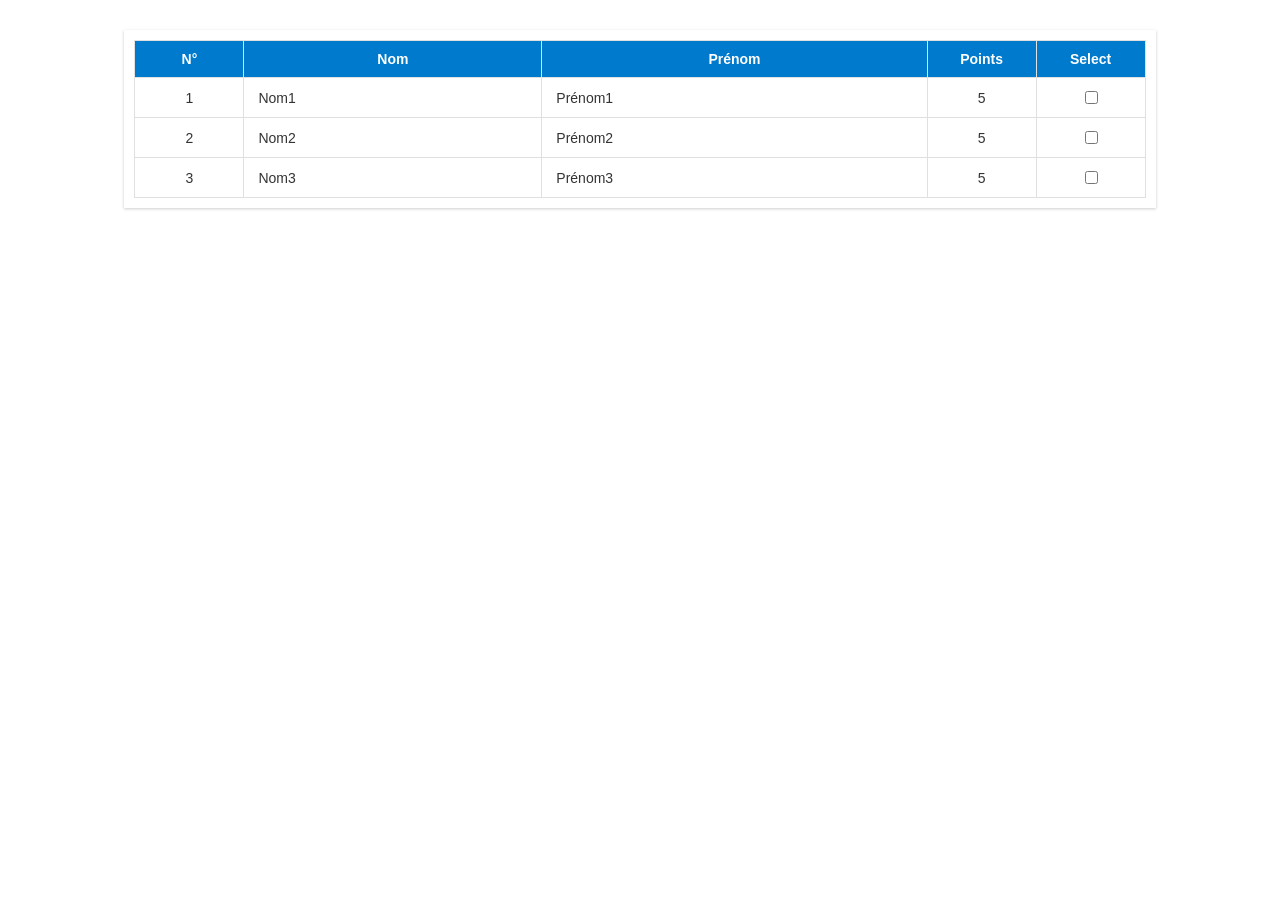
<file: etape1/index.html>
<!DOCTYPE html>
<html lang="fr">
<head>
    <meta charset="UTF-8">
    <meta name="viewport" content="width=device-width, initial-scale=1.0">
    <link rel="stylesheet" href="style.css" />
    <!--title of the project (slide 2)-->
    <title>CRUD-Persons</title>
</head>
<body>
   <!--/table inside container (slide 9)-->
    <div id="table_container">

        <!--table creation (slide 8)-->
        <table id="table">
            <!-- table row 1 creation (slide 8)-->
            <tr class="first">
                <!--table columns creation (slied 8)-->
                <th class="col_number">N°</th>
                <th class="col_text">Nom</th>
                <th class="col_text">Prénom</th>
                <th class="col_number">Points</th>
                <th class="col_chkbox">Select</th>
            </tr>
            <tr>
                <td class="col_number">1</td>
                <td class="col_text">Nom1</td>
                <td class="col_text">Prénom1</td>
                <td class="col_number">5</td>
                <!--check box adding (slide 9)-->
                <td class="col_chkbox"><input type="checkbox"></td>
            </tr>
            <tr>
                <td class="col_number">2</td>
                <td class="col_text">Nom2</td>
                <td class="col_text">Prénom2</td>
                <td class="col_number">5</td>
                <!--check box adding (slide 9)-->
                <td class="col_chkbox"><input type="checkbox"></td>
            </tr>
            <tr>
                <td class="col_number">3</td>
                <td class="col_text">Nom3</td>
                <td class="col_text">Prénom3</td>
                <td class="col_number">5</td>
                <!--check box adding (slide 9)-->
                <td class="col_chkbox"><input type="checkbox"></td>
            </tr>
        </table>
    </div>
</body>
</html>
</file>
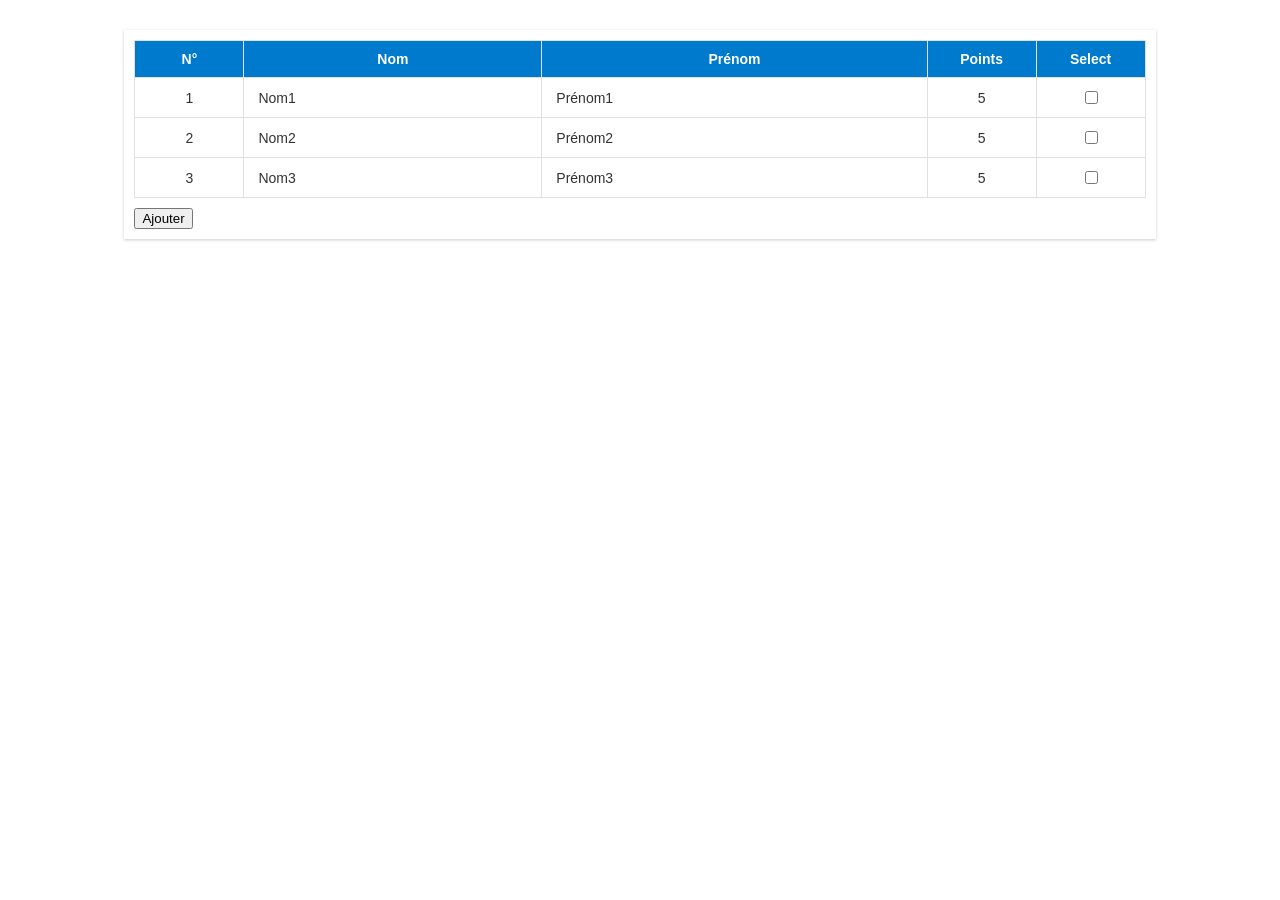
<file: etape2/index.html>
<!DOCTYPE html>
<html lang="fr">
<head>
    <meta charset="UTF-8">
    <meta name="viewport" content="width=device-width, initial-scale=1.0">
    <link rel="stylesheet" href="style.css" />
    <script src="script.js" defer></script>
    <!--title of the project (slide 2)-->
    <title>CRUD-Persons</title>
</head>
<body>
     <!--/table inside container (slide 9)-->
    <div id="table_container">
        <!--table creation (slide 8)-->
        <table id="table">
            <!-- table row 1 creation (slide 8)-->
            <tr class="first">
                <!--table columns creation (slied 8)-->
                <th class="col_number">N°</th>
                <th class="col_text">Nom</th>
                <th class="col_text">Prénom</th>
                <th class="col_number">Points</th>
                <th class="col_chkbox">Select</th>
            </tr>
            <tr>
                <td class="col_number">1</td>
                <td class="col_text">Nom1</td>
                <td class="col_text">Prénom1</td>
                <td class="col_number">5</td>
                <!--check box adding (slide 9)-->
                <td class="col_chkbox"><input type="checkbox"></td>
            </tr>
            <tr>
                <td class="col_number">2</td>
                <td class="col_text">Nom2</td>
                <td class="col_text">Prénom2</td>
                <td class="col_number">5</td>
                <!--check box adding (slide 9)-->
                <td class="col_chkbox"><input type="checkbox"></td>
            </tr>
            <tr>
                <td class="col_number">3</td>
                <td class="col_text">Nom3</td>
                <td class="col_text">Prénom3</td>
                <td class="col_number">5</td>
                <!--check box adding (slide 9)-->
                <td class="col_chkbox"><input type="checkbox"></td>
            </tr>
        </table>

         <!--Button creation (slide 13)-->
        <button onclick="doInsertRowTable(99, 'nom', 'prenom', 10)">Ajouter</button>
    </div>
</body>
</html>
</file>
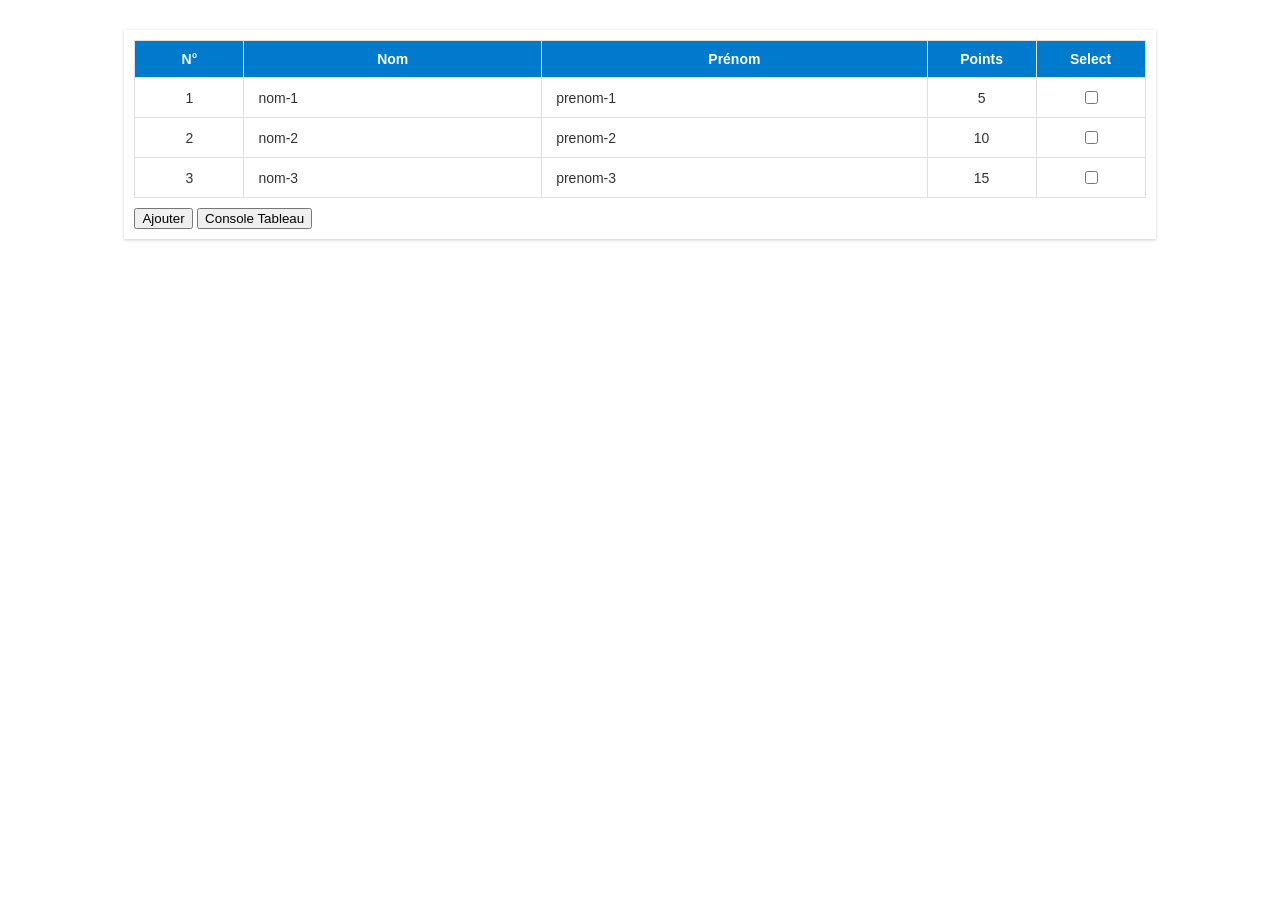
<file: etape3/index.html>
<!DOCTYPE html>
<html lang="fr">
<head>
    <meta charset="UTF-8">
    <meta name="viewport" content="width=device-width, initial-scale=1.0">
    <link rel="stylesheet" href="style.css" />
    <script src="script.js" defer></script>
    <!--title of the project (slide 2)-->
    <title>CRUD-Persons</title>
</head>
<body>
    <!--/table inside container (slide 9)-->
    <div id="table_container">
        <!--table creation (slide 8)-->
        <table id="table">
            <!--table 1st row creation (slied 18)-->
            <tr class="first">
                <!--table columns creation (slied 8)-->
                <th class="col_number">N°</th>
                <th class="col_text">Nom</th>
                <th class="col_text">Prénom</th>
                <th class="col_number">Points</th>
                <th class="col_chkbox">Select</th>
            </tr>
        </table>
         <!--Button creation (slide 13)-->
        <button onclick="doInsertRowTable(99, 'nom', 'prenom', 10)">Ajouter</button>
         <!--Button creation (slide 29)-->
        <button onclick="consoleTableau()">Console Tableau</button>
    </div>
</body>
</html>
</file>
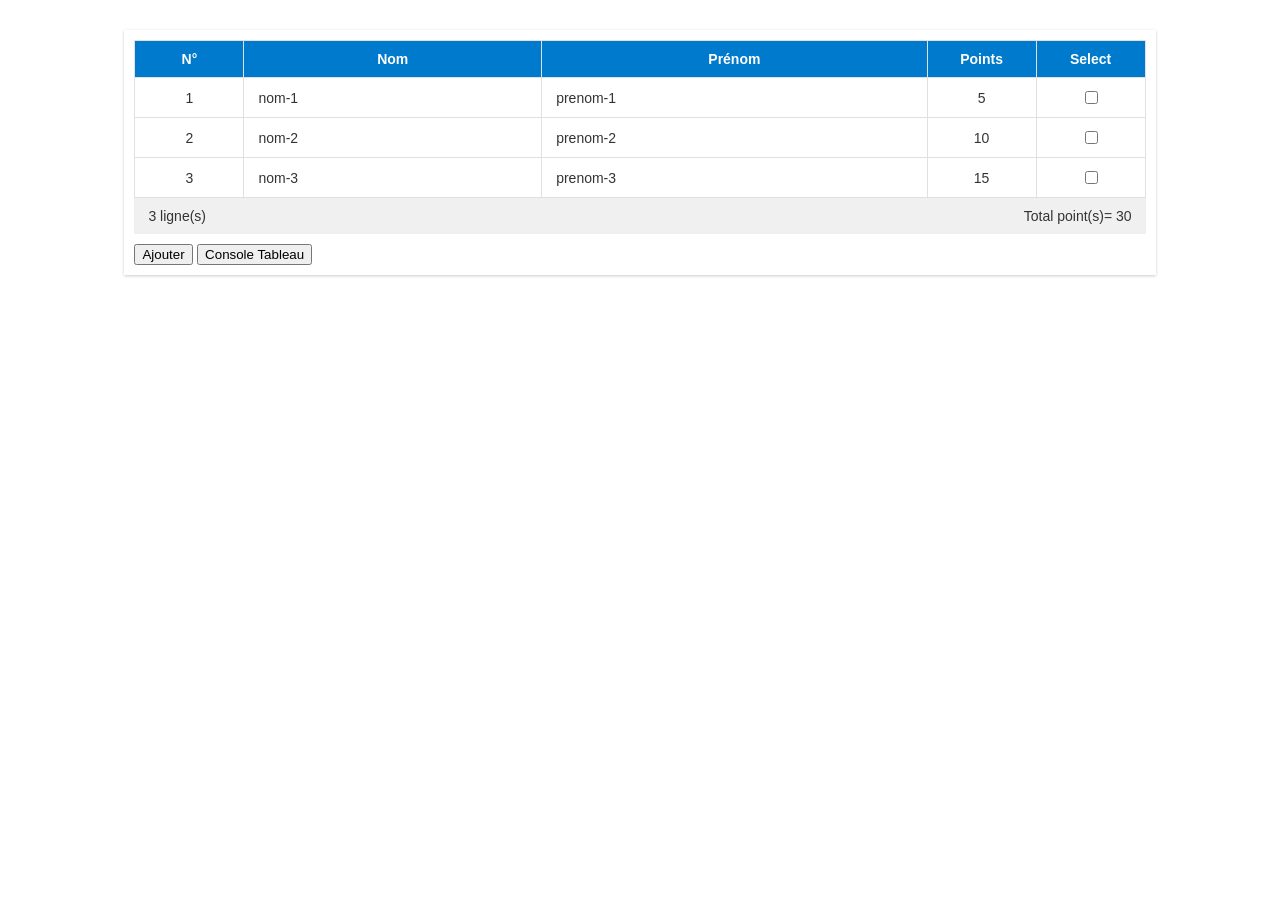
<file: etape4/index.html>
<!DOCTYPE html>
<html lang="fr">
<head>
    <meta charset="UTF-8">
    <meta name="viewport" content="width=device-width, initial-scale=1.0">
    <link rel="stylesheet" href="style.css" />
    <script src="script.js" defer></script>
    <!--title of the project (slide 2)-->
    <title>CRUD-Persons</title>
</head>
<body>
    <!--/table inside container (slide 9)-->
    <div id="table_container">
        <!--table creation (slide 8)-->
        <table id="table">
            
            <tr class="first">
                <th class="col_number">N°</th>
                <th class="col_text">Nom</th>
                <th class="col_text">Prénom</th>
                <th class="col_number">Points</th>
                <th class="col_chkbox">Select</th>
            </tr>
        </table>

        <div id="container_summary">
            <p id="p1">0 ligne(s)</p>
            <p id="p2"></p>
            <p id="p3">Total point(s)= 0</p>
        </div>
         <!--Button creation (slide 13)-->
         <button onclick="doInsert('nom', 'prenom', 10)">Ajouter</button>
          <!--Button creation (slide 12)-->   
         <button onclick="consoleTableau()">Console Tableau</button>
    </div>
</body>
</html>
</file>
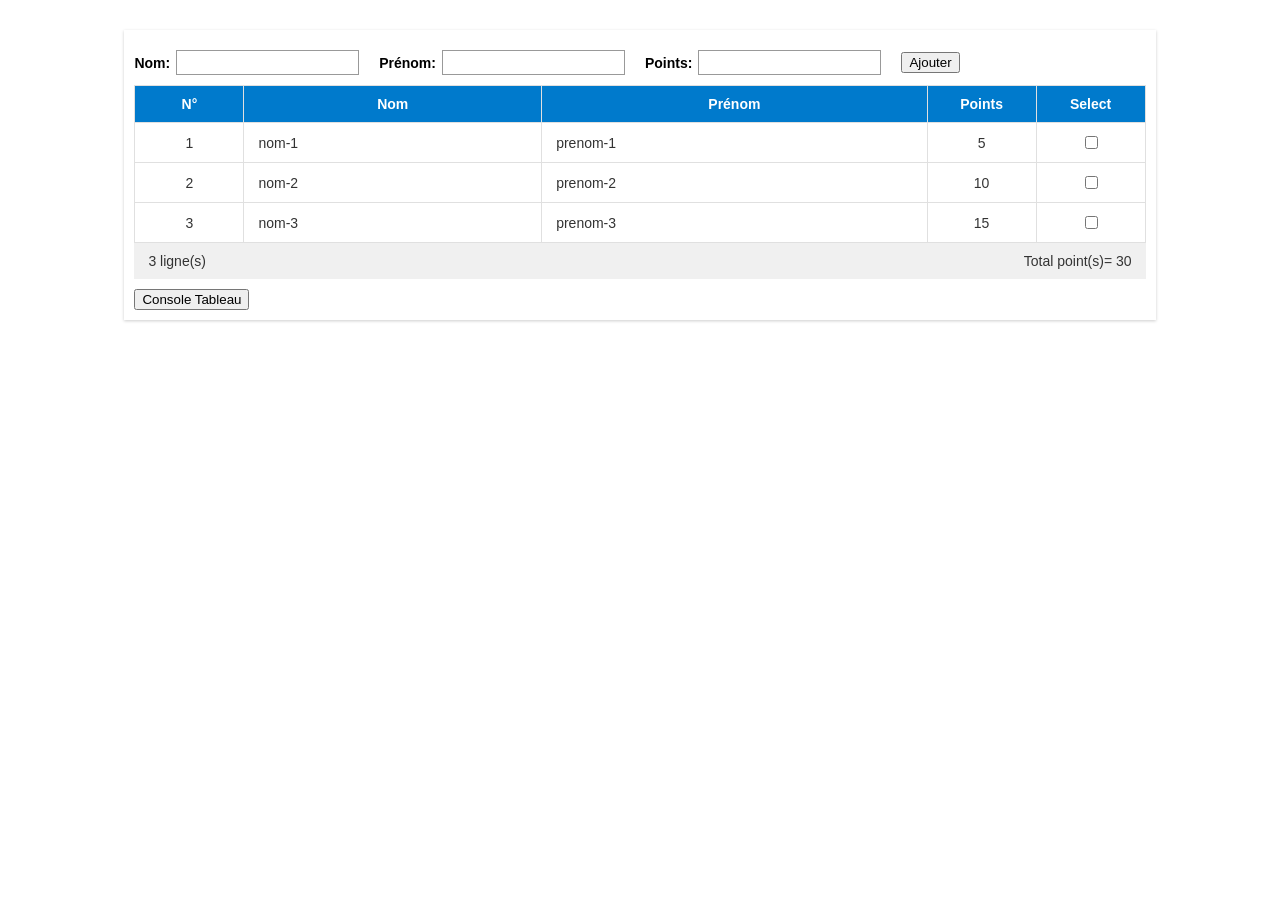
<file: etape5/index.html>
<!DOCTYPE html>
<html lang="fr">
<head>
    <meta charset="UTF-8">
    <meta name="viewport" content="width=device-width, initial-scale=1.0">
    <link rel="stylesheet" href="style.css" />
    <script src="script.js" defer></script>
    <!--title of the project (slide 2)-->
    <title>CRUD-Persons</title>
</head>
<body>
        <!--/table and form inside container (slide 9) (slide 47)-->
    <div id="table_container">
        <div id="form_container">
            <div class="form_group">
                <label class="form_label">Nom:</label>
                <input type="text" id="form_nom" class="form_field"/>
            </div>
            <div class="form_group">
                <label class="form_label">Prénom:</label>
                <input type="text" id="form_prenom" class="form_field"/>
            </div>
            <div class="form_group">
                <label class="form_label">Points:</label>
                <input type="number" id="form_points" class="form_field"/>
            </div>
            <!--add button creation (slide 48)-->
            <button onclick="doNewData()">Ajouter</button>
        </div>
<!--table creation (slide 8)-->
        <table id="table">
            <tr class="first">
                <th class="col_number">N°</th>
                <th class="col_text">Nom</th>
                <th class="col_text">Prénom</th>
                <th class="col_number">Points</th>
                <th class="col_chkbox">Select</th>
            </tr>
        </table>

        <div id="container_summary">
            <p id="p1">0 ligne(s)</p>
            <p id="p2"></p>
            <p id="p3">Total point(s)= 0</p>
        </div>
        <!--button delete (slide 49)-->
        <!--Button creation (slide 13)-->
        <button onclick="consoleTableau()">Console Tableau</button>
    </div>
</body>
</html>
</file>
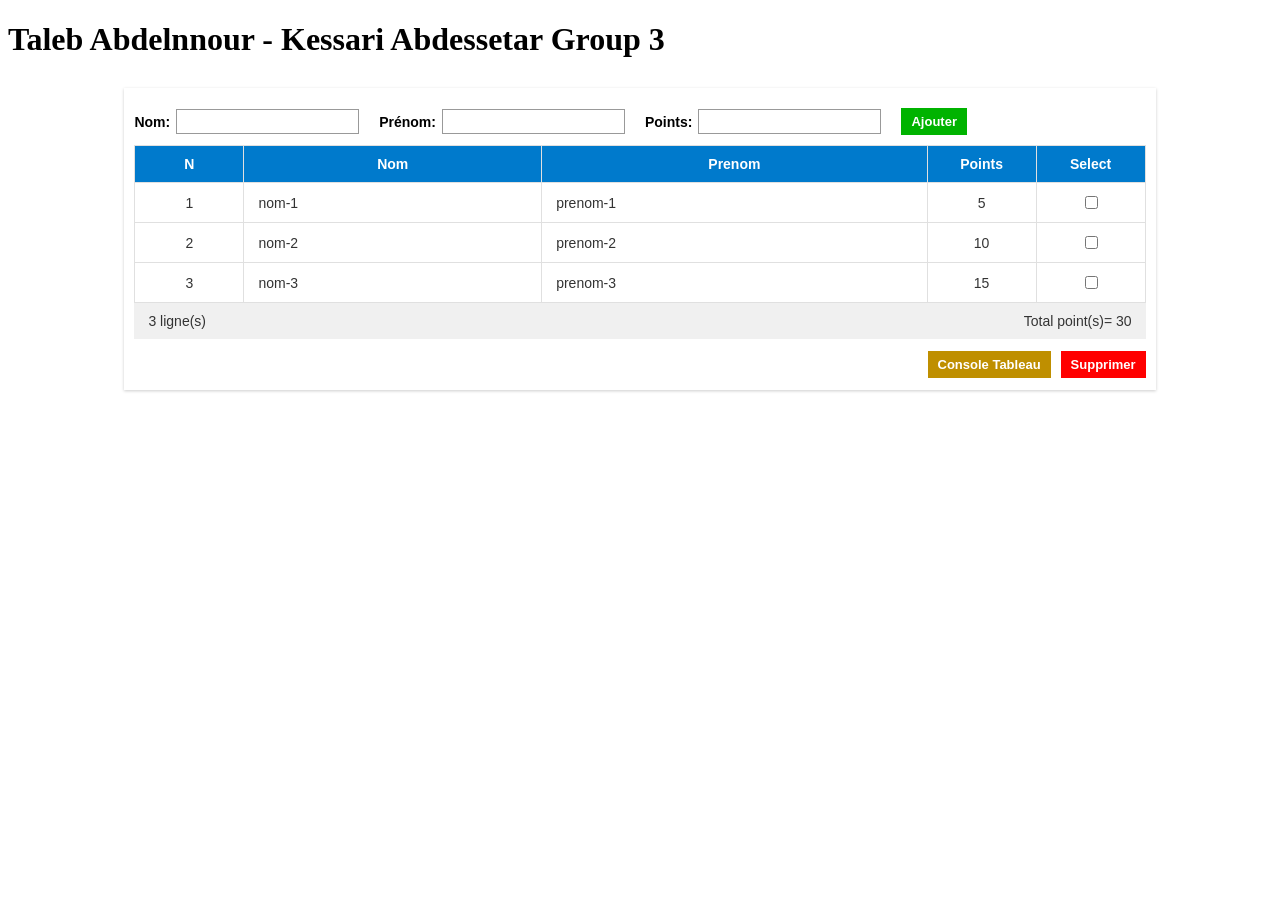
<file: etape6/index.html>
<!DOCTYPE html>
<html lang="fr">
<head>
    <meta charset="UTF-8">
    <meta name="viewport" content="width=device-width, initial-scale=1.0">
    <link rel="stylesheet" href="style.css" />
    <script src="script.js" defer></script>
    <!--title of the project (slide 2)-->
    <title>CRUD-Persons</title>
</head>
<body>
    <h1>Taleb Abdelnnour - Kessari Abdessetar Group 3</h1>
    <!--/table and form inside container (slide 9) (slide 47)-->
    <div id="table_container">
        <div id="form_container">
            <div class="form_group">
                <label class="form_label">Nom:</label>
                <input type="text" id="form_nom" class="form_field"/>
            </div>
            <div class="form_group">
                <label class="form_label">Prénom:</label>
                <input type="text" id="form_prenom" class="form_field"/>
            </div>
            <div class="form_group">
                <label class="form_label">Points:</label>
                <input type="number" id="form_points" class="form_field"/>
            </div>
            <!--add button creation (slide 48)-->
            <button class="btn-add" onclick="doNewData()">Ajouter</button>
        </div>
<!--table creation (slide 8)-->
        <table id="table">
            <tr class="first">
                <th class="col_number">N</th>
                <th class="col_text">Nom</th>
                <th class="col_text">Prenom</th>
                <th class="col_number">Points</th>
                <th class="col_chkbox">Select</th>
            </tr>
        </table>

        <div id="container_summary">
            <p id="p1">0 ligne(s)</p>
            <p id="p2"></p>
            <p id="p3">Total point(s)= 0</p>
        </div>

        <div id="container_btn">
             <!--Button creation (slide 13)-->
            <button class="btn-consol" onclick="consoleTableau()">Console Tableau</button>
             <!--delete Button creation (slide 60)-->
            <button class="btn-del" onclick="deleteRow()">Supprimer</button>
        </div>
    </div>
</body>
</html>
</file>
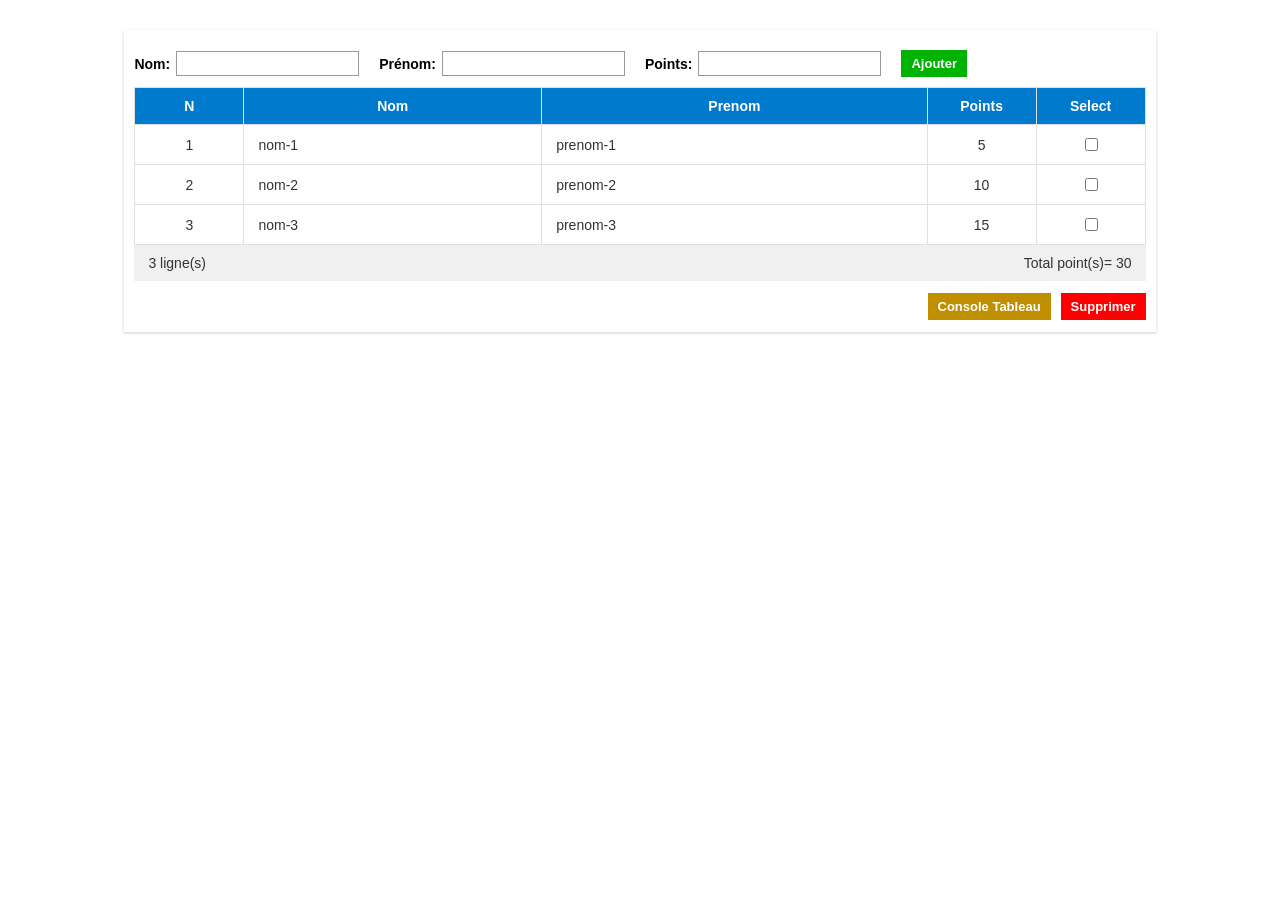
<file: Step6/index.html>
<!DOCTYPE html>
<html lang="fr">
<head>
    <meta charset="UTF-8">
    <meta name="viewport" content="width=device-width, initial-scale=1.0">
    <link rel="stylesheet" href="style.css" />
    <script src="script.js" defer></script>
    <!--title of the project (slide 2)-->
    <title>CRUD-Persons</title>
</head>
<body>
    <!--/table and form inside container (slide 9) (slide 47)-->
    <div id="table_container">
        <div id="form_container">
            <div class="form_group">
                <label class="form_label">Nom:</label>
                <input type="text" id="form_nom" class="form_field"/>
            </div>
            <div class="form_group">
                <label class="form_label">Prénom:</label>
                <input type="text" id="form_prenom" class="form_field"/>
            </div>
            <div class="form_group">
                <label class="form_label">Points:</label>
                <input type="number" id="form_points" class="form_field"/>
            </div>
            <!--add button creation (slide 48)-->
            <button class="btn-add" onclick="doNewData()">Ajouter</button>
        </div>
<!--table creation (slide 8)-->
        <table id="table">
            <tr class="first">
                <th class="col_number">N</th>
                <th class="col_text">Nom</th>
                <th class="col_text">Prenom</th>
                <th class="col_number">Points</th>
                <th class="col_chkbox">Select</th>
            </tr>
        </table>

        <div id="container_summary">
            <p id="p1">0 ligne(s)</p>
            <p id="p2"></p>
            <p id="p3">Total point(s)= 0</p>
        </div>

        <div id="container_btn">
             <!--Button creation (slide 13)-->
            <button class="btn-consol" onclick="consoleTableau()">Console Tableau</button>
             <!--delete Button creation (slide 60)-->
            <button class="btn-del" onclick="deleteRow()">Supprimer</button>
        </div>
    </div>
</body>
</html>
</file>
<file: etape1/style.css>
/*table STYLING  using css -slide 9 */

#table_container {
    width: 80%;
    margin: 30px auto;
    font-family: Calibri, Arial, sans-serif;
    background-color: #ffffff;
    box-shadow: 0 1px 3px rgba(0, 0, 0, 0.2);
    padding: 10px;
}


#table {
    width: 100%;
    border-collapse: collapse;
    font-size: 14px;
}

#table th,
#table td {
    padding: 10px 14px;
    border: 1px solid #e0e0e0;
}

/* first row modification (slide 9)*/
#table .first th {
    background-color: #007acc;
    color: #ffffff;
    font-weight: bold;
    text-align: center;
}

#table td {
    color: #333333;
}

.col_text {
    text-align: left;
}

.col_number,
.col_chkbox {
    text-align: center;
}

.col_number,
.col_chkbox {
    width: 80px;
}
</file>
<file: etape2/style.css>
/*table styling  using css -slide 9 */

#table_container {
    width: 80%;
    margin: 30px auto;
    font-family: Calibri, Arial, sans-serif;
    background-color: #ffffff;
    box-shadow: 0 1px 3px rgba(0, 0, 0, 0.2);
    padding: 10px;
}

#table {
    width: 100%;
    border-collapse: collapse;
    font-size: 14px;
}

#table th,
#table td {
    padding: 10px 14px;
    border: 1px solid #e0e0e0;
}

/* first row styling (slide 9)*/
#table .first th {
    background-color: #007acc;
    color: #ffffff;
    font-weight: bold;
    text-align: center;
}

#table td {
    color: #333333;
}

.col_text {
    text-align: left;
}

.col_number,
.col_chkbox {
    text-align: center;
}

.col_number,
.col_chkbox {
    width: 80px;
}

/*button margine modification (slide 2)*/
button {
    margin-top: 10px;
}
</file>
<file: etape3/style.css>
/*table STYLING  using css -slide 9 */
#table_container {
    width: 80%;
    margin: 30px auto;
    font-family: Calibri, Arial, sans-serif;
    background-color: #ffffff;
    box-shadow: 0 1px 3px rgba(0, 0, 0, 0.2);
    padding: 10px;
}

#table {
    width: 100%;
    border-collapse: collapse;
    font-size: 14px;
}

#table th,
#table td {
    padding: 10px 14px;
    border: 1px solid #e0e0e0;
}

/* first row modification (slide 9)*/
#table .first th {
    background-color: #007acc;
    color: #ffffff;
    font-weight: bold;
    text-align: center;
}

#table td {
    color: #333333;
}

.col_text {
    text-align: left;
}

.col_number,
.col_chkbox {
    text-align: center;
}

.col_number,
.col_chkbox {
    width: 80px;
}

button {
    margin-top: 10px;
}
</file>
<file: etape4/style.css>
/*table STYLING  using css -slide 9 */
#table_container {
    width: 80%;
    margin: 30px auto;
    font-family: Calibri, Arial, sans-serif;
    background-color: #ffffff;
    box-shadow: 0 1px 3px rgba(0, 0, 0, 0.2);
    padding: 10px;
}

#table {
    width: 100%;
    border-collapse: collapse;
    font-size: 14px;
}

#table th,
#table td {
    padding: 10px 14px;
    border: 1px solid #e0e0e0;
}

/* first row modification (slide 9)*/
#table .first th {
    background-color: #007acc;
    color: #ffffff;
    font-weight: bold;
    text-align: center;
}

#table td {
    color: #333333;
}

.col_text {
    text-align: left;
}

.col_number,
.col_chkbox {
    text-align: center;
}

.col_number,
.col_chkbox {
    width: 80px;
}

button {
    margin-top: 10px;
}


#container_summary {
    display: flex;
    justify-content: space-between;
    background-color: #f0f0f0;
    padding: 0 14px;
    font-size: 14px;
    color: #333333;
}

#container_summary p {
    margin: 10px 0;
}
</file>
<file: etape5/style.css>
/*table STYLING  using css -slide 9 */
#table_container {
    width: 80%;
    margin: 30px auto;
    font-family: Calibri, Arial, sans-serif;
    background-color: #ffffff;
    box-shadow: 0 1px 3px rgba(0, 0, 0, 0.2);
    padding: 10px;
}

/*form styling (slide 49)*/

#form_container {
    display: flex;
    align-items: center;
    gap: 20px;
    padding: 10px 0;
}

.form_group {
    display: flex;
    align-items: center;
    gap: 6px;
}

.form_label {
    font-weight: bold;
    font-size: 14px;
}

.form_field {
    padding: 4px 6px;
    border: 1px solid #999999;
}

#table {
    width: 100%;
    border-collapse: collapse;
    font-size: 14px;
}

#table th,
#table td {
    padding: 10px 14px;
    border: 1px solid #e0e0e0;
}

/* first row modification (slide 9)*/
#table .first th {
    background-color: #007acc;
    color: #ffffff;
    font-weight: bold;
    text-align: center;
}

#table td {
    color: #333333;
}

.col_text {
    text-align: left;
}

.col_number,
.col_chkbox {
    text-align: center;
}

.col_number,
.col_chkbox {
    width: 80px;
}


/*summary styling*/
#container_summary {
    display: flex;
    justify-content: space-between;
    background-color: #f0f0f0;
    padding: 0 14px;
    font-size: 14px;
    color: #333333;
}

#container_summary p {
    margin: 10px 0;
}

/*button styling*/
button {
    margin-top: 10px;
}

#form_container button {
    margin-top: 0;
}
</file>
<file: etape6/style.css>
/*table STYLING  using css -slide 9 */
#table_container {
    width: 80%;
    margin: 30px auto;
    font-family: Calibri, Arial, sans-serif;
    background-color: #ffffff;
    box-shadow: 0 1px 3px rgba(0, 0, 0, 0.2);
    padding: 10px;
}

/*form styling (slide 49)*/
#form_container {
    display: flex;
    align-items: center;
    gap: 20px;
    padding: 10px 0;
}

.form_group {
    display: flex;
    align-items: center;
    gap: 6px;
}

.form_label {
    font-weight: bold;
    font-size: 14px;
}

.form_field {
    padding: 4px 6px;
    border: 1px solid #999999;
}

#table {
    width: 100%;
    border-collapse: collapse;
    font-size: 14px;
}

#table th,
#table td {
    padding: 10px 14px;
    border: 1px solid #e0e0e0;
}

/* first row modification (slide 9)*/
#table .first th {
    background-color: #007acc;
    color: #ffffff;
    font-weight: bold;
    text-align: center;
}

#table td {
    color: #333333;
}

.col_text {
    text-align: left;
}

.col_number,
.col_chkbox {
    text-align: center;
}

.col_number,
.col_chkbox {
    width: 80px;
}
/*sumamry styling*/
#container_summary {
    display: flex;
    justify-content: space-between;
    background-color: #f0f0f0;
    padding: 0 14px;
    font-size: 14px;
    color: #333333;
}

#container_summary p {
    margin: 10px 0;
}

 /*buttons styling (slide 63)*/
#container_btn {
    display: flex;
    justify-content: flex-end;
    gap: 10px;
    padding: 12px 0 2px;
}
 /*buttons styling (slide 63)*/
button {
    border: none;
    padding: 6px 10px;
    color: #ffffff;
    font-weight: bold;
    font-size: 13px;
    cursor: pointer;
}

.btn-add {
    background-color: #00b300;
}

.btn-del {
    background-color: #ff0000;
}

.btn-consol {
    background-color: #bf8f00;
}
</file>
<file: Step6/style.css>
/*table STYLING  using css -slide 9 */
#table_container {
    width: 80%;
    margin: 30px auto;
    font-family: Calibri, Arial, sans-serif;
    background-color: #ffffff;
    box-shadow: 0 1px 3px rgba(0, 0, 0, 0.2);
    padding: 10px;
}

/*form styling (slide 49)*/
#form_container {
    display: flex;
    align-items: center;
    gap: 20px;
    padding: 10px 0;
}

.form_group {
    display: flex;
    align-items: center;
    gap: 6px;
}

.form_label {
    font-weight: bold;
    font-size: 14px;
}

.form_field {
    padding: 4px 6px;
    border: 1px solid #999999;
}

#table {
    width: 100%;
    border-collapse: collapse;
    font-size: 14px;
}

#table th,
#table td {
    padding: 10px 14px;
    border: 1px solid #e0e0e0;
}

/* first row modification (slide 9)*/
#table .first th {
    background-color: #007acc;
    color: #ffffff;
    font-weight: bold;
    text-align: center;
}

#table td {
    color: #333333;
}

.col_text {
    text-align: left;
}

.col_number,
.col_chkbox {
    text-align: center;
}

.col_number,
.col_chkbox {
    width: 80px;
}
/*sumamry styling*/
#container_summary {
    display: flex;
    justify-content: space-between;
    background-color: #f0f0f0;
    padding: 0 14px;
    font-size: 14px;
    color: #333333;
}

#container_summary p {
    margin: 10px 0;
}

 /*buttons styling (slide 63)*/
#container_btn {
    display: flex;
    justify-content: flex-end;
    gap: 10px;
    padding: 12px 0 2px;
}
 /*buttons styling (slide 63)*/
button {
    border: none;
    padding: 6px 10px;
    color: #ffffff;
    font-weight: bold;
    font-size: 13px;
    cursor: pointer;
}

.btn-add {
    background-color: #00b300;
}

.btn-del {
    background-color: #ff0000;
}

.btn-consol {
    background-color: #bf8f00;
}
</file>
